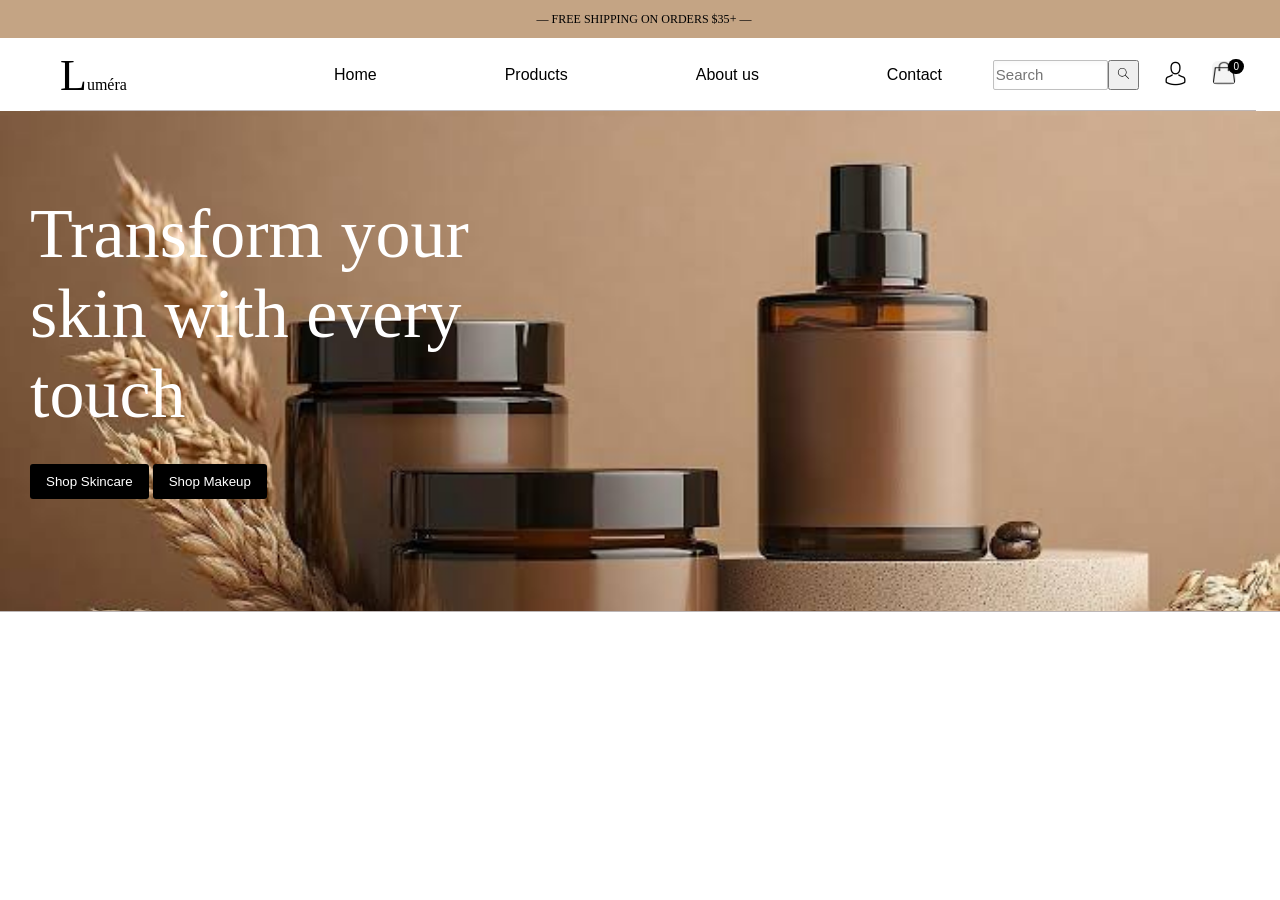
<file: project2.html/index.html>
<!DOCTYPE html>
 <html>
  <head>
   <meta charset="UTF-8">
   <meta name="viewport" content="width=device-width, initial-scale=1.0">
   <title>Beauty</title>
  </head>
  <body style="
    width: 100%;
    max-width: 1300px;
    margin: auto;">

   <link rel="stylesheet" href="../project2.html/styles/header.css">
   <link rel="stylesheet" href="../project2.html/styles/section.css">
   <link rel="stylesheet" href="../project2.html/styles/general.css">
   


    <header class="first-header">
      <div>&mdash; FREE SHIPPING ON ORDERS &dollar;35<span class="plus">&plus;</span> &mdash;</div>
    </header>
   <header class="header-section">
    <div class="logo">
     <span class="L-side">L</span>um&eacute;ra
    </div>
    <nav class="nav">
     <a class="h" href="index.html">Home</a>
     <a class="p" href="products.html">Products</a>
     <a class="a" href="about.html">About us</a>
     <a class="c" href="contact.html">Contact</a>
    </nav>
    <div class="icon">
     <div class="s">
      <input class="Search-bar" 
      type="text" placeholder="Search">
      <button class="search-logo" type="submit">
        <img class="search" src="../project2.html/pictures/search.svg">
        <div class="tooltip">search</div>
      </button>
     </div>
     <div class="p">
     <img class="profile" src="../project2.html/pictures/profile2.png">
      <div class="tooltip">profile</div>
     </div>
     <div class="b">
      <img class="bag" src="../project2.html/pictures/bag6.png">
      <div class="tooltip">cart</div>
      <div class="notifications-count">0</div>
       </div>
     </div>
    </div>
   </header>
   <section class="section-section">
    <div class="hero-text">Transform your skin with every touch</div>
    <div class="hero-botton">
      <button class="shop1"> Shop Skincare</button>
      <button class="shop2">Shop Makeup</button>
    </div>
   </section>
  </body>
 </html>
</file>
<file: project2.html/styles/header.css>
.first-header{
  display: flex;
  z-index: 100;
  align-items: center;
  position: fixed;
  top: 0;
  left: 0;
  right: 0;
  justify-content: center;
  width: 100%;
  font-size: 12px;
  padding: 4px 4px 4px 4px;
  font-family: tahoma;
  min-height: 30px;
  background-color: #C4A484;
}
.header-section{
  display: flex;
  flex-direction: row;
  justify-content: space-between;
  align-items: center;
  background-color: white;
  min-height: 70px;
  width: 95%;
  margin-top: 40px;
  margin-left: 40px;
  border-bottom-width: 1px;
  border-bottom-style: solid;
  border-bottom-color: rgb(189, 182, 182);
  font-family: tahoma;
}
.h:hover {
  border-bottom: 2px solid black;
}
.p:hover{
  border-bottom: 2px solid black;
}
.a:hover{
  border-bottom: 2px solid black;
}
.a:active{
  border-bottom: 2px solid black;
}
.c:hover{
  border-bottom: 2px solid black;
}
.h,.a,.c,.p,.s,.p,.b{
 cursor: pointer;
}
.h,.a,.p,.c,:active{
 text-decoration: none;
  color: black;
}
.a1,.c1{
  text-decoration: underline;
  color: black;
}
.logo{
  width: 20%;
  margin-left: 20px;
}
.L-side{
 font-family: serif;
 font-size: 44px;
}
.nav{
  flex-direction: row;
  display: flex;
  justify-content: space-between;
  align-items: center;
  font-family: Arial;
  width: 50%;
}
.icon{
 flex-direction: row;
 display: flex;
 width: 20%;
 justify-content: space-between;
 align-items: center;
 margin-left: 20px;
 margin-right: 20px;
}
.s{
 display: flex;
 flex-direction: row;
 width: 60%;
}
.Search-bar{
 flex: 1;
 min-height: 26px;
 padding-right: 10px;
 font-size: 13px;
 border-width: 1px;
 border-style: solid;
 border-color: rgb(192, 192, 192);
 width: 0;
 border-radius: 2px;
 box-shadow: inset 1px 2px 5px rgba(0, 0, 0, 0.03);
 }
.Search-bar::placeholder{
  font-family: Arial;
  font-size: 15px;
}
.search{
 width: 15px;
 height: 19px;
}
.profile{
 width: 25px;
 height: 25px;
}
.b{
 position: relative;
}
.bag{
 width: 24px;
 height: 24px;
 border-radius: 6px;
}
.notifications-count{
  position: absolute;
  top:-2px;
  right: -8px;
  border-radius: 10px;
  padding-left: 5px;
  padding-right: 5px;
  padding-bottom: 2px;
  padding-top: 2px;
  font-family: Arial;
  font-size: 10px;
  background-color: black;
  color: white;
}
.p{
 position:relative;
}
.search-logo{
 position: relative;
}
.search-logo .tooltip,
.b .tooltip,
.p1 .tooltip,
.searchh .tooltip,
.p .tooltip{
  position: absolute;
  font-size: 12px;
  font-family: Arial;
  color: white;
  background-color: gray;
  bottom: -30px;
  padding-top: 2px;
  padding-bottom: 2px;
  padding-left: 4px;
  padding-right: 6px;
  border-radius: 2px;
  opacity: 0;
  transition: opacity 0.15s;
  pointer-events: none;
  white-space: nowrap;
}
.search-logo:hover .tooltip,
.b:hover .tooltip,
.searchh:hover .tooltip,
.p1:hover .tooltip,
.p:hover .tooltip{
 opacity: 1;
}
.second-header{
  display: flex;
  z-index: 100;
  align-items: center;
  position: fixed;
  top: 0;
  left: 0;
  right: 0;
  justify-content: center;
  width: 100%;
  font-size: 12px;
  padding: 4px 4px 4px 4px;
  font-family: tahoma;
  min-height: 20px;
  background-color: #f8cc9f;
}
.plus1{
  text-decoration: underline;
}
.product-header{
  display: flex;
  flex-direction: row;
  justify-content: space-between;
  align-items: center;
  background-color: white;
  min-height: 40px;
  width: 100%;
  margin-top: 30px;
  border-bottom-width: 1px;
  border-bottom-style: solid;
  border-bottom-color: rgb(189, 182, 182);
  font-family: tahoma;
}
.logo2{
  width: 30%;
  margin-left: 20px;
  display: flex;
  flex-direction: row;
}
.searchh{
  position: relative;
  padding-left: 15px;
}
.search1{
  width: 23px;
  padding-left: 10px;
 height: 24px;
}
.search2{
 width: 20px;
 height: 21px;
}
.nav1{
  flex-direction: row;
  display: flex;
  justify-content: center;
  align-items: center;
  font-family: Arial;
  font-size: 25px;
  font-weight: 600;
  font-style: italic;
  width: 70%;
}
.icon1{
 flex-direction: row;
 display: flex;
 width: 20%;
 justify-content: end;
 align-items: center;
 margin-left: 20px;
 margin-right: 30px;
}
.p1{
  position: relative;
  padding-right: 30px;
}



.third-header{
  display: flex;
  z-index: 100;
  align-items: center;
  position: fixed;
  top: 0;
  left: 0;
  right: 0;
  justify-content: center;
  width: 100%;
  font-size: 12px;
  padding: 4px 4px 4px 4px;
  font-family: tahoma;
  min-height: 20px;
  background-color: #f8cc9f;
}


.fourth-header{
  background-color: #ffdbba;
  display: flex;
  flex-direction: row;
  justify-content: space-between;
  align-items: center;
  z-index: 100;
  min-height: 70px;
  width: 100%;

  font-family: tahoma;
}
.nav4{
  flex-direction: row;
  margin-right: 40px;
  display: flex;
  justify-content: space-between;
  align-items: center;
  font-family: Arial;
  width: 30%;
}


@media(max-width: 768px) {
  .fourth-header{
    display: flex;
    flex-direction: row;
    width: 100%;
    word-spacing: 50px;
  }
}
</file>
<file: project2.html/styles/section.css>
.section-section{
  display: flex;
  flex-direction: column;
  justify-content: center;
  align-items: start;
  background-color: white;
  min-height: 500px;
  width: 100%;
  margin-top: 0;
  margin-left: 0;
  border-bottom-width: 1px;
  border-bottom-style: solid;
  border-bottom-color: rgb(189, 182, 182);
  font-family: tahoma;
   background-image: url('../pictures/brownnn.jfif');
   background-size: cover;
   background-position: center;
   background-repeat: no-repeat;
}
.hero-text{
 color: white;
 width: 40%;
 font-size: 70px;
 font-family: serif;
 padding-left: 30px;
}
.hero-botton{
 padding: 30px;
}
.shop1{
  background-color: black;
  color: white;
  border: none;
  padding-top: 10px;
  padding-bottom: 10px;
  padding-right: 16px;
  padding-left: 16px;
  border-radius: 3px;
  transition: opacity 0.3s;
  cursor: pointer;
}
.shop1:hover{
  opacity: 0.8;
}
.shop1:active{
  opacity: 0.7;
}
.shop2{
  background-color: black;
  color: white;
  border: none;
  padding-top: 10px;
  padding-bottom: 10px;
  padding-right: 16px;
  padding-left: 16px;
  border-radius: 3px;
  transition: opacity 0.3s;
  cursor: pointer;
}
.shop2:hover{
  opacity: 0.8;
}
.shop2:active{
  opacity: 0.7;
}




.hero-text2{
  display: flex;
  flex-direction: row;
  align-items: center;
  justify-content: center;
  font-size: 12px;
  padding-left: 50px;
}
.s1{
   display: flex;
  flex-direction: row;
  align-items: center;
  justify-content: center;
  font-size: 13px;
  width: 70px;
}
.hero-text3{
  display: flex;
  flex-direction: row;
  justify-content: space-between;
  align-items: center;
  margin-top: 40px;
}
.shop{
  padding-left: 50px;
  margin-top: 30px;
  font-family: tahoma;
  font-size: 25px;
}
.Search-bar2{
  flex: 1;
 min-height: 50px;
 padding-right: 5px;
 font-size: 16px;
 border-width: 1px;
 border-style: solid;
 border-color: rgb(192, 192, 192);
 width: 66%;
 border-radius: 2px;
 box-shadow: inset 1px 2px 5px rgba(0, 0, 0, 0.03);
}
.Search-bar2::placeholder{
  font-family: Arial;
  font-size: 15px;
  padding-left: 5px;
}


.grid{
  display: grid;
  grid-template-columns: 1fr 1fr 1fr 1fr;
  column-gap: 40px;
  row-gap: 30px;
  padding-left: 50px;
  padding-top: 30px;
  padding-bottom: 40px;
}
.grid1{
  display: flex;
  flex-direction: column;
  width: 100%;
  min-height:360px;
  align-items: start;
  border-color: lightgray;
  border-width: 1px;
  border-style: solid;
}
.grid6{
  display: flex;
  flex-direction: column;
  width: 100%;
  min-height:390px;
  align-items: start;
  border-color: lightgray;
  border-width: 1px;
  border-style: solid;
}
.proo{
 min-height: 60px;
 width: 100%;
 height: 380px;
  border-bottom-width: 1px;
  border-top-width: 0;
  border-left-width: 0;
  border-right-width: 0;
  border-color: black;
  border-style: solid;
 object-fit: fill;
}
.name{
  padding-left: 10px;
  font-family: tahoma;
  font-size: 20px;
  margin-top: 10px;
  margin-bottom: 0;
}
.type{
  font-family: serif;
  font-size: 13.5px;
  padding-left: 10px;
  margin-top: 4px;
}
.but{
  padding-left: 10px;
  padding-bottom: 10px;
}
.button{
  background-color: rgb(73, 73, 248);
  color: white;
  border: solid;
  border-left-width: 1px;
  border-right-width: 0;
  border-top-width: 0;
  border-bottom-width: 1px;
  border-color: black;
  padding-top: 10px;
  padding-bottom: 15px;
  padding-right: 17px;
  padding-left: 17px;
  border-radius: 3px;
  cursor: pointer;
}
.button:hover {
  padding-top: 13px;
  padding-bottom: 13px;
  padding-right: 13px;
  padding-left: 13px;
}



.heroo2{
  background-color: #f8cc9f;
  display: flex;
  flex-direction: column;
  justify-content: center;
  align-items: center;
  line-height: 35px;
  width: 100%;
  min-height: 200px;
}
.about{
  width: 30%;
  min-height: 90px;
  padding-left: 180px;
  padding-top: 0;
  font-family: serif;
  font-size: 60px;
}
.welcome{
  font-size: 13px;
  padding-bottom: 0;
}
.heroo2a{
  display: flex;
  flex-direction: row;
  justify-content: center;
  align-self: center;
  padding-left: 140px;
  width: 100%;
  margin-top: 50px;
}
.image{
  width: 20%;
}
.image1{
  width: 83%;
  min-height: 40px;
}
.ss{
  display: flex;
  align-items: start;
  justify-content: start;
  line-height: 20px;
  width: 40%;
  min-height: 250px;
  flex-direction: column;
  margin-top: 10px;
}
.first-text{
  font-size: 13px;
  background-color: #e0bd9a;
  margin-bottom: 0;
  margin-top: 0;
  width: 100%;
  padding-bottom: 0;
  min-height: 10px;
}
.L-side1{
 font-family: serif;
 font-size: 15px;
 padding-left: 5px;
}
.one1{
  margin-top: 10px;
  font-family: sans-serif;
  line-height: 26px;
  word-spacing: 3px;
  font-size: 20px;
  margin-bottom: 0;
}
.two2{
  margin-top: 6px;
  margin-bottom: 0;
  line-height: 23px;
  font-family: serif;
  font-size: 13px;
}
.three3{
  margin-top: 10px;
}



.fourth-section{
  display: flex;
  flex-direction: column;
  align-items: start;
  justify-content: start;
  background-image: url('../pictures/ba.jfif');
  background-size: cover;
  background-position: center;
  background-repeat: no-repeat;
  width: 100%;
  min-height: 522px;
}
.contact{
  margin-top: 50px;
  margin-left: 50px;
  font-family: Tahoma;
  word-spacing: 6px;
  font-size: 40px;
  letter-spacing: 2px;
}
.n{
  margin-left: 30px;
  width: 30%;
  min-height: 60px;
}
.name2{
  width: 100%;
  padding-bottom: 15px;
  padding-top: 15px;
  padding-left: 30px;
  background-color: #ffdbba;
  color: black;
  border-width: 0;
  border-radius: 30px;
  margin-top: 20px;
}
.m{
  margin-left: 30px;
  width: 30%;
  min-height: 60px;
}
.Message-bar{
  width: 100%;
  padding-bottom: 70px;
  padding-top: 15px;
  padding-left: 30px;
  font-size: 20px;
  background-color: #ffdbba;
  color: black;
  border-width: 0;
  border-radius: 30px;
  margin-top: 20px;
}
.e{
  margin-left: 30px;
  width: 30%;
  min-height: 60px;
}
.Email-bar{
  width: 100%;
  padding-bottom: 15px;
  padding-top: 15px;
  font-size: 20px;
  background-color: #ffdbba;
  padding-left: 30px;
  color: black;
  border-width: 0;
  border-radius: 30px;
  margin-top: 20px;
}
.but2{
  margin-left: 30px;
  width: 30%;
  min-height: 60px;
}
.send{
 width: 100%;
  padding-bottom: 15px;
  padding-top: 15px;
  font-size: 20px;
  background-color: #f8be88;
  padding-left: 15px;
  padding-right: 15px;
  color: black;
  border-width: 0;
  border-radius: 30px;
  margin-top: 20px;
  cursor: pointer;
  transition: padding 0.2s background-color 0.2s;
}
.send:hover {
  padding-top: 12px;
  padding-bottom: 12px;
  padding-right: 12px;
  padding-left: 12px;
}
.send:active {
  background-color: #f7c596;
}


@media(max-width: 768px) {
 .grid{
  display: grid;
  grid-template-columns: 1fr;
 }
 .heroo2{
  display: flex;
 flex-direction: column;
 justify-content: center;
 }
 .heroo2a{
  display: flex;
 flex-direction: column;
 }
}
@media(max-height: 768px) {
 .section-section{
    height: 100vh;
  }
}
</file>
<file: project2.html/styles/general.css>
@media(max-width: 768px) {
 .p{
 flex-direction: column;
 }
}
</file>
